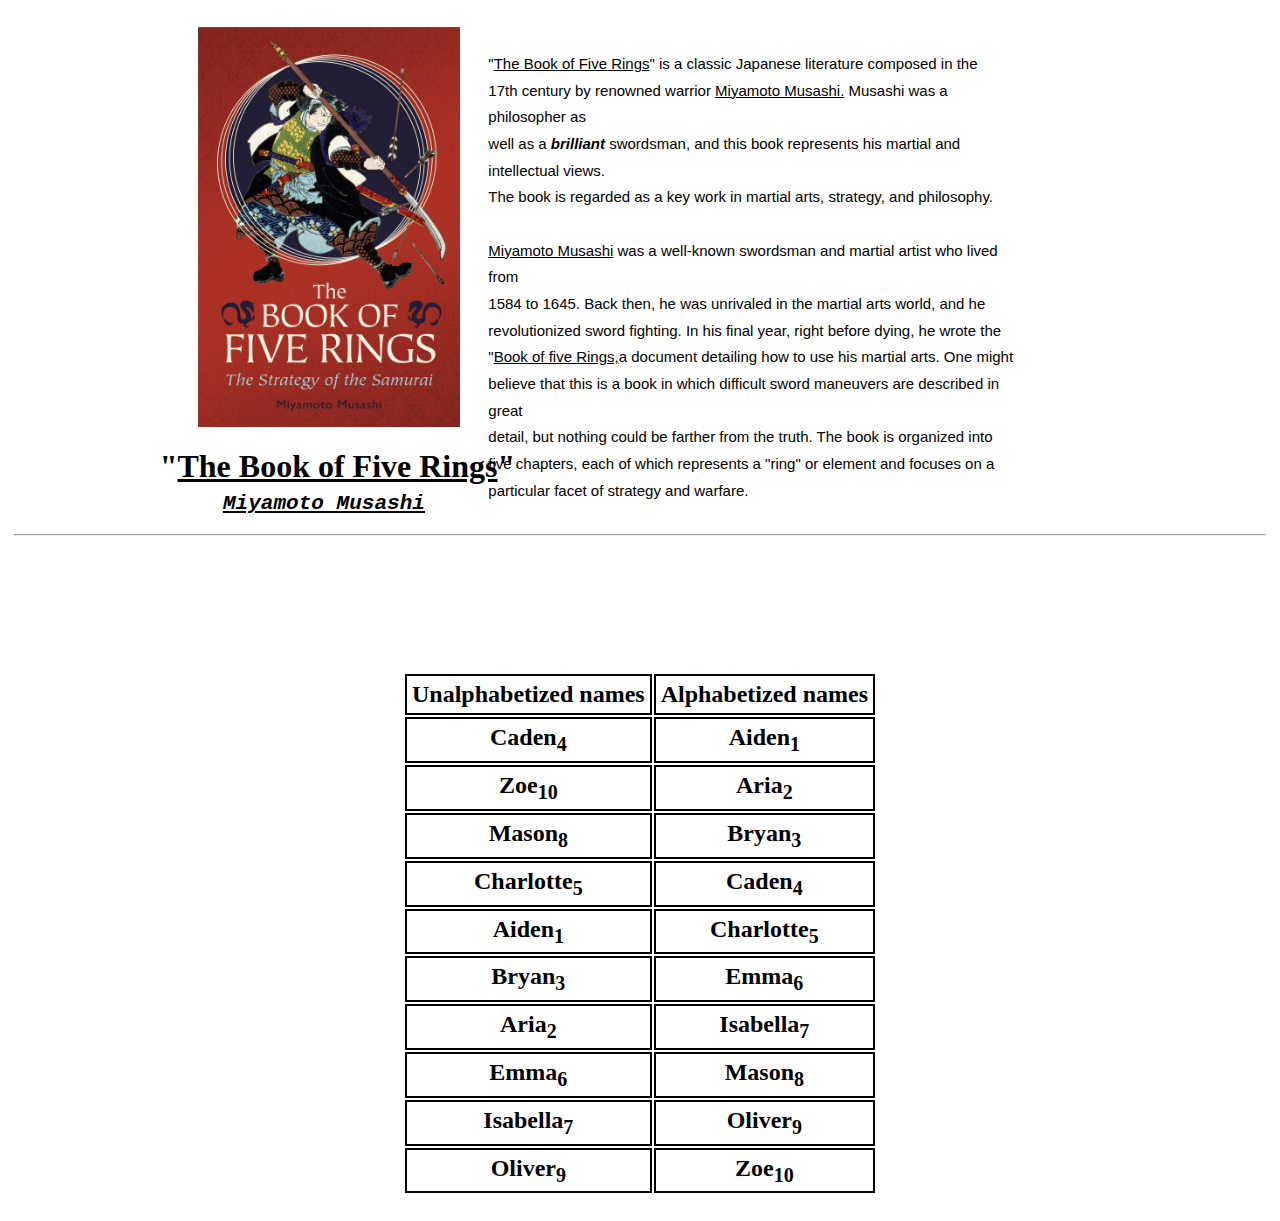
<file: index.html>
<!DOCTYPE html>
<html lang="en">
<head>
    <title>Activiy 1.1 Bautista</title>
    <link rel="stylesheet" href="style.css">    
</head>
<body>
    
<div class="img-layout">
    <img src="the-book-of-five-rings-49.jpg" alt="The book of five rings"
    widht="200" height="400">
</div>


  <h1 class="title">"<u>The Book of Five Rings</u>"</h1>

<div class="author">
    <h3 style="font-family: Courier;"><u><i>Miyamoto Musashi</i></u></h3>
</div>  

<hr width="1250">

<p class="details">
    "<u>The Book of Five Rings</u>" is a classic Japanese literature composed in the 
<br>17th century by renowned warrior <u>Miyamoto Musashi.</u> Musashi was a philosopher as 
<br>well as a <b><i>brilliant</i></b> swordsman, and this book represents his martial and intellectual views. 
<br>The book is regarded as a key work in martial arts, strategy, and philosophy.<br><br>
<u>Miyamoto Musashi</u> was a well-known swordsman and martial artist who lived from 
<br>1584 to 1645. Back then, he was unrivaled in the martial arts world, and he 
<br>revolutionized sword fighting. In his final year, right before dying, he wrote the 
<br>"<u>Book of five Rings,</u>a document detailing how to use his martial arts. One might 
<br>believe that this is a book in which difficult sword maneuvers are described in great 
<br>detail, but nothing could be farther from the truth.
The book is organized into five chapters, each of which represents a "ring" or 
element and focuses on a particular facet of strategy and warfare.
</p>

<div>
    <h2>
        <table>
            <tr>
                <th>Unalphabetized names</th>
                <th>Alphabetized names</th>
            </tr>
            <tr>
                <th>Caden<sub>4</sub></th>
                <th>Aiden<sub>1</sub></th>
            </tr>
            <tr>
                <th>Zoe<sub>10</sub></th>
                <th>Aria<sub>2</sub></th>
            </tr>
            <tr>
                <th>Mason<sub>8</sub></th>
                <th>Bryan<sub>3</sub></th>
            </tr>
            <tr>
                <th>Charlotte<sub>5</sub></th>
                <th>Caden<sub>4</sub></th>
            </tr>
            <tr>
                <th>Aiden<sub>1</sub></th>
                <th>Charlotte<sub>5</sub></th>
            </tr>
            <tr>
                <th>Bryan<sub>3</sub></th>
                <th>Emma<sub>6</sub></th>
            </tr>
            <tr>
                <th>Aria<sub>2</sub></th>
                <th>Isabella<sub>7</sub></th>
            </tr>
            <tr>
                <th>Emma<sub>6</sub></th>
                <th>Mason<sub>8</sub></th>
            </tr>
            <tr>
                <th>Isabella<sub>7</sub></th>
                <th>Oliver<sub>9</sub></th>
            </tr>
            <tr>
                <th>Oliver<sub>9</sub></th>
                <th>Zoe<sub>10</sub></th>
            </tr>
        </table>

    </h2>
</div>
    
</body>
</html>
</file>
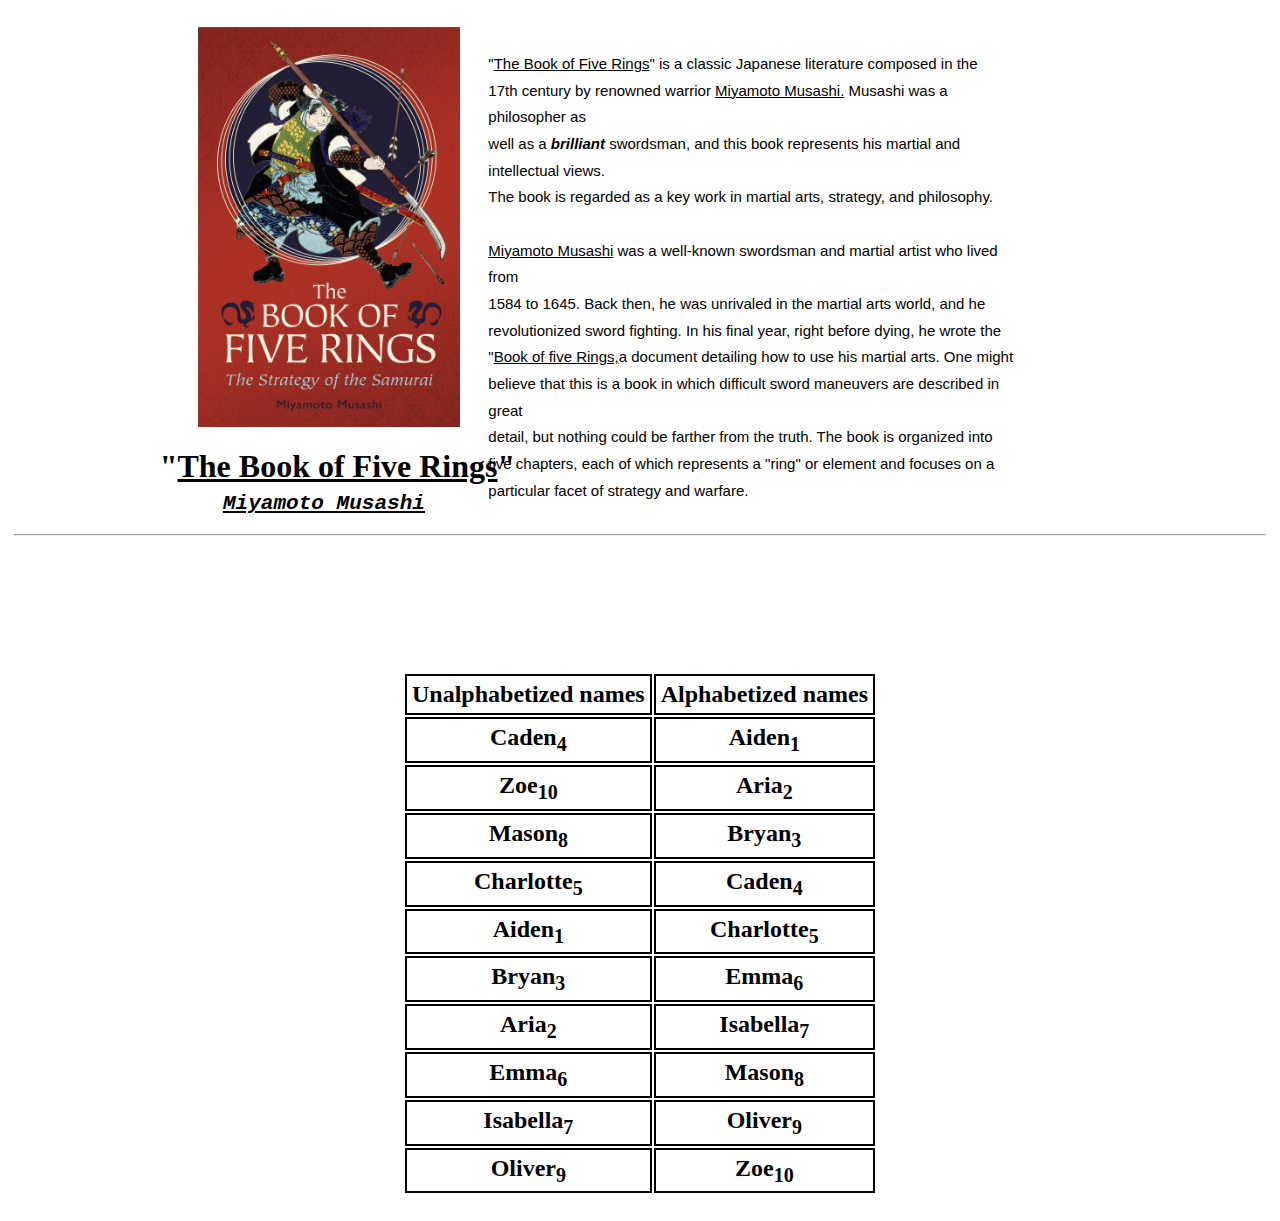
<file: BAUTISTA_AT1_PS1.html>
<!DOCTYPE html>
<html lang="en">
<head>
    <title>Activiy 1.1 Bautista</title>
    <link rel="stylesheet" href="style.css">    
</head>
<body>
    
<div class="img-layout">
    <img src="the-book-of-five-rings-49.jpg" alt="The book of five rings"
    widht="200" height="400">
</div>


  <h1 class="title">"<u>The Book of Five Rings</u>"</h1>

<div class="author">
    <h3 style="font-family: Courier;"><u><i>Miyamoto Musashi</i></u></h3>
</div>  

<hr width="1250">

<p class="details">
    "<u>The Book of Five Rings</u>" is a classic Japanese literature composed in the 
<br>17th century by renowned warrior <u>Miyamoto Musashi.</u> Musashi was a philosopher as 
<br>well as a <b><i>brilliant</i></b> swordsman, and this book represents his martial and intellectual views. 
<br>The book is regarded as a key work in martial arts, strategy, and philosophy.<br><br>
<u>Miyamoto Musashi</u> was a well-known swordsman and martial artist who lived from 
<br>1584 to 1645. Back then, he was unrivaled in the martial arts world, and he 
<br>revolutionized sword fighting. In his final year, right before dying, he wrote the 
<br>"<u>Book of five Rings,</u>a document detailing how to use his martial arts. One might 
<br>believe that this is a book in which difficult sword maneuvers are described in great 
<br>detail, but nothing could be farther from the truth.
The book is organized into five chapters, each of which represents a "ring" or 
element and focuses on a particular facet of strategy and warfare.
</p>

<div>
    <h2>
        <table>
            <tr>
                <th>Unalphabetized names</th>
                <th>Alphabetized names</th>
            </tr>
            <tr>
                <th>Caden<sub>4</sub></th>
                <th>Aiden<sub>1</sub></th>
            </tr>
            <tr>
                <th>Zoe<sub>10</sub></th>
                <th>Aria<sub>2</sub></th>
            </tr>
            <tr>
                <th>Mason<sub>8</sub></th>
                <th>Bryan<sub>3</sub></th>
            </tr>
            <tr>
                <th>Charlotte<sub>5</sub></th>
                <th>Caden<sub>4</sub></th>
            </tr>
            <tr>
                <th>Aiden<sub>1</sub></th>
                <th>Charlotte<sub>5</sub></th>
            </tr>
            <tr>
                <th>Bryan<sub>3</sub></th>
                <th>Emma<sub>6</sub></th>
            </tr>
            <tr>
                <th>Aria<sub>2</sub></th>
                <th>Isabella<sub>7</sub></th>
            </tr>
            <tr>
                <th>Emma<sub>6</sub></th>
                <th>Mason<sub>8</sub></th>
            </tr>
            <tr>
                <th>Isabella<sub>7</sub></th>
                <th>Oliver<sub>9</sub></th>
            </tr>
            <tr>
                <th>Oliver<sub>9</sub></th>
                <th>Zoe<sub>10</sub></th>
            </tr>
        </table>

    </h2>
</div>
    
</body>
</html>
</file>
<file: style.css>
.img-layout{
    margin-top: 20pt;
    margin-right: 20%;
    margin-left: 15%;
    display: flex;
    
}

.author{
    margin-top: -10pt;
    margin-left: 17%;
    margin-right: 20%;
    font-size: 18px;
    text-align: left;
    line-height: 20px;

}

.title{
    margin-left: 12%;
    margin-right: 20%;

}

.details{
    margin-top: -370pt;
    margin-left: 38%;
    margin-right: 20%;
    font-size: 15px;
    font-family: 'Segoe UI', Tahoma, Geneva, Verdana, sans-serif;
    line-height: 20pt;
    
}

table{
    margin: 0 auto;
    margin-top: 7em;
    margin-bottom: 2%;
    display: flex;
    justify-content: center;
    align-items: center;

}

td{
    border-top: 2px solid #000;
    border-bottom: 2px solid #000;
    border-right: 2px solid #000;
    border-left: 2px solid #000;
    padding: 15px;
}

th{
    border-top: 2px solid #000;
    border-bottom: 2px solid #000;
    border-right: 2px solid #000;
    border-left: 2px solid #000;
    padding: 5px;
}
</file>
